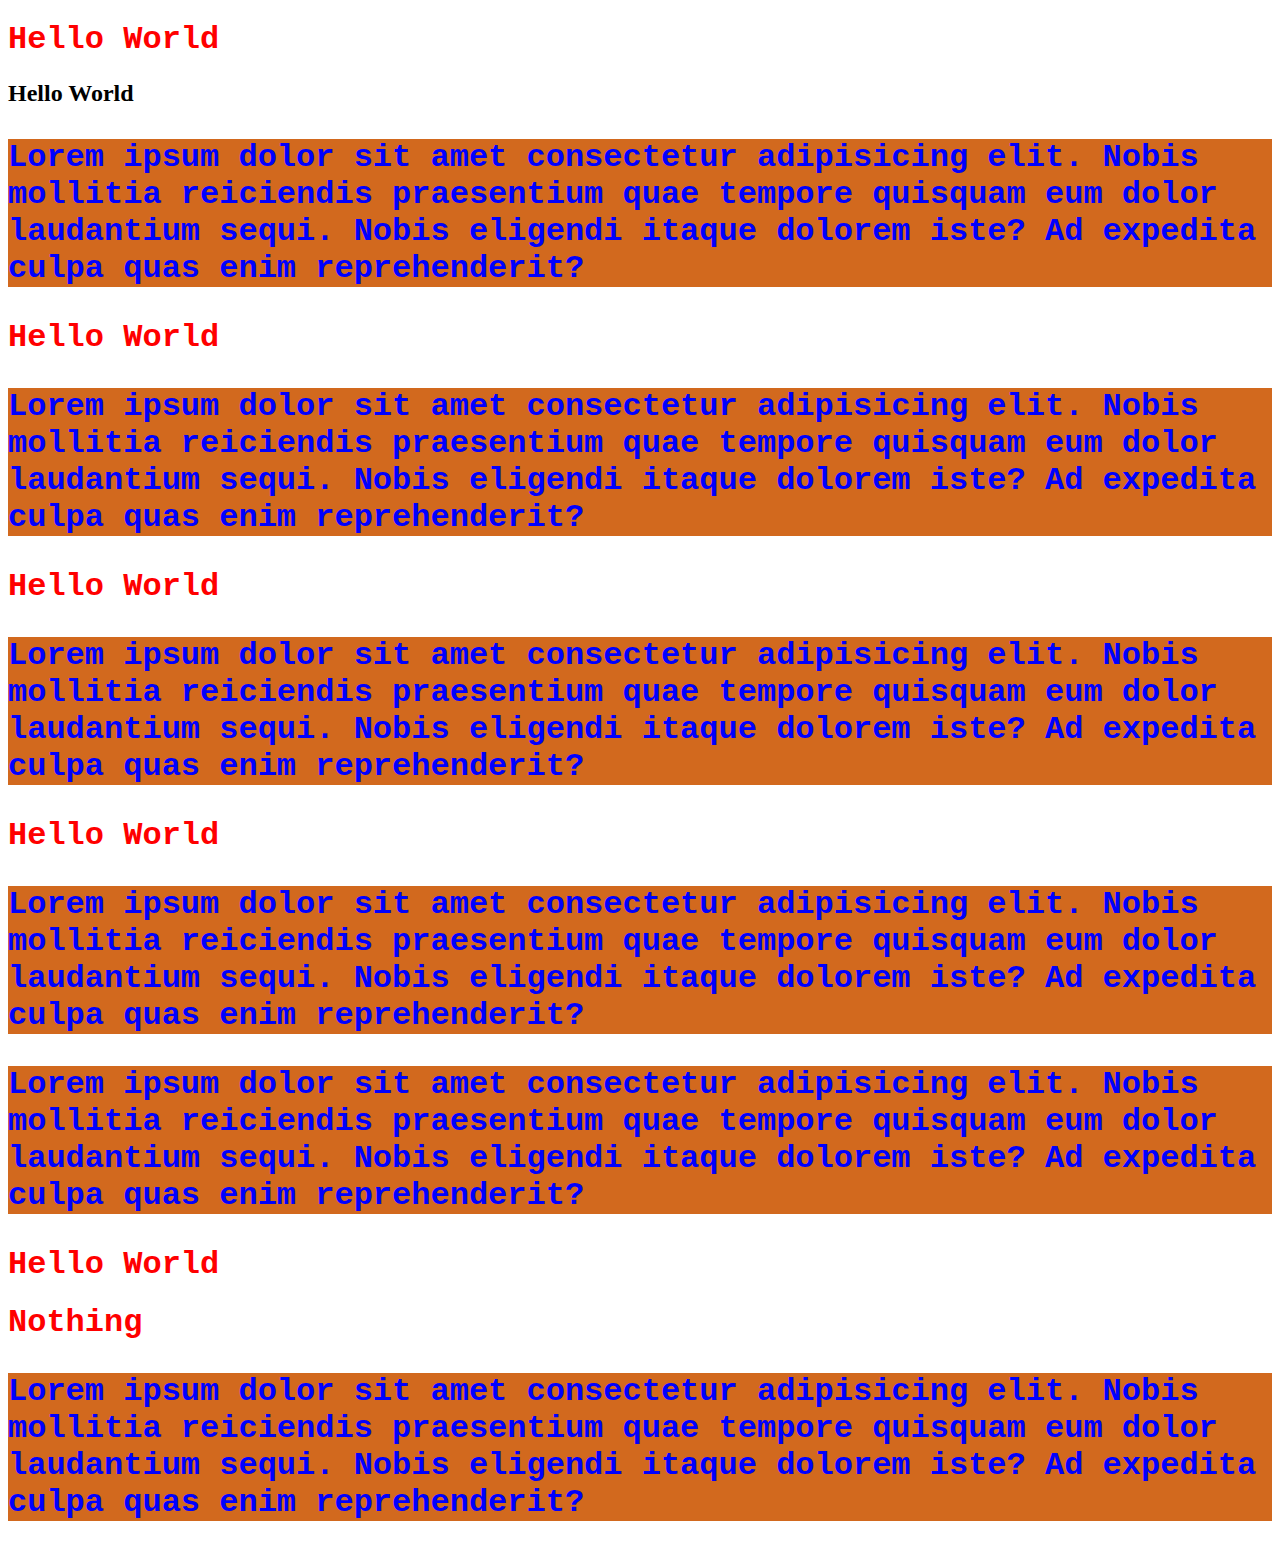
<file: index.html>
<!DOCTYPE html>
<html lang="en">

<head>
    <meta charset="UTF-8">
    <meta name="viewport" content="width=device-width, initial-scale=1.0">
    <title>Document</title>
    <link rel="stylesheet" href="./style.css">
</head>

<body>
    <h1>Hello World</h1>

    <h2>Hello World</h2>
    <p>Lorem ipsum dolor sit amet consectetur adipisicing elit.
        Nobis mollitia reiciendis praesentium quae tempore quisquam eum dolor laudantium sequi.
        Nobis eligendi itaque dolorem iste? Ad expedita culpa quas enim reprehenderit?</p>
    <h1>Hello World</h1>
    <p>Lorem ipsum dolor sit amet consectetur adipisicing elit.
        Nobis mollitia reiciendis praesentium quae tempore quisquam eum dolor laudantium sequi.
        Nobis eligendi itaque dolorem iste? Ad expedita culpa quas enim reprehenderit?</p>
    <h1>Hello World</h1>
    <p>Lorem ipsum dolor sit amet consectetur adipisicing elit.
        Nobis mollitia reiciendis praesentium quae tempore quisquam eum dolor laudantium sequi.
        Nobis eligendi itaque dolorem iste? Ad expedita culpa quas enim reprehenderit?</p>
    <h1>Hello World</h1>
    <p>Lorem ipsum dolor sit amet consectetur adipisicing elit.
        Nobis mollitia reiciendis praesentium quae tempore quisquam eum dolor laudantium sequi.
        Nobis eligendi itaque dolorem iste? Ad expedita culpa quas enim reprehenderit?</p>
    <p>Lorem ipsum dolor sit amet consectetur adipisicing elit.
        Nobis mollitia reiciendis praesentium quae tempore quisquam eum dolor laudantium sequi.
        Nobis eligendi itaque dolorem iste? Ad expedita culpa quas enim reprehenderit?</p>
    <h1>Hello World</h1>

    <h1>Nothing</h1>
    <p>Lorem ipsum dolor sit amet consectetur adipisicing elit.
        Nobis mollitia reiciendis praesentium quae tempore quisquam eum dolor laudantium sequi.
        Nobis eligendi itaque dolorem iste? Ad expedita culpa quas enim reprehenderit?</p>



</body>

</html>
</file>
<file: style.css>
p {
    color: blue;
    background-color: chocolate;
    font-size: xx-large;
    font-weight: bolder;
    font-family: 'Courier New', Courier, monospace;
}
h1{
    color:red;
    font-size: xx-large;
    font-weight: bolder;
    font-family: 'Courier New', Courier, monospace;
}
</file>
